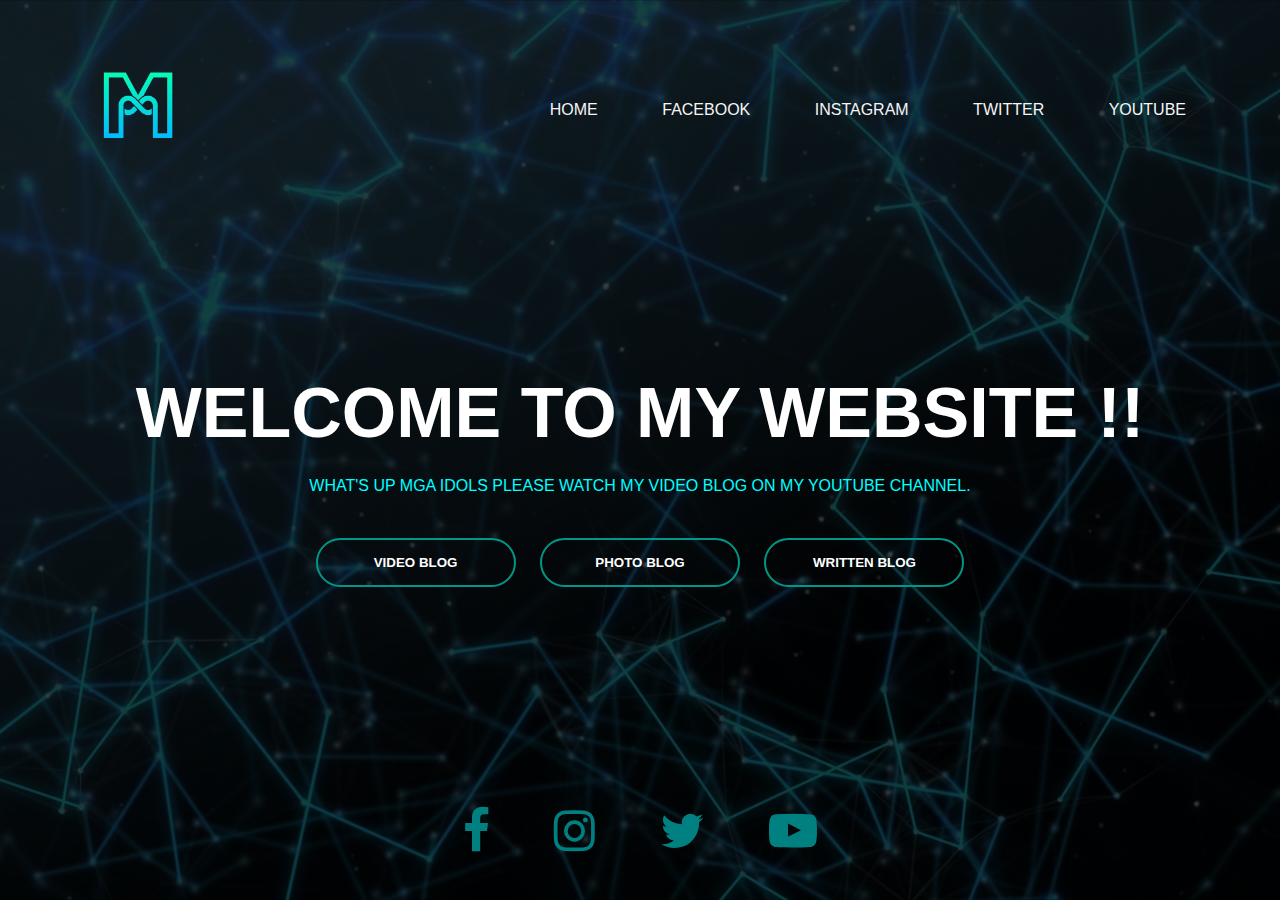
<file: index.html>
<html>
<head>
<title>My website </title>
<link rel='stylesheet' href='https://cdnjs.cloudflare.com/ajax/libs/font-awesome/4.7.0/css/font-awesome.min.css'>    
<link rel="stylesheet" href="style.css">
</head>
<body>
<div class="banner">
<div class="navbar">
<a href="index.html"><img src="12.png" class="logo"></a>
<ul>
<li><a href="Home.html">Home</a></li>
<li><a href="https://www.facebook.com/MLTalle1" target="_iframe">FACEBOOK</a></li>
<li><a href="https://www.instagram.com/mark_talle1" target="_iframe">INSTAGRAM</a></li>
<li><a href="https://twitter.com/mltalle1" target="_iframe">TWITTER</a></li>
<li><a href="https://www.youtube.com/channel/UCuLlbnAnd2i-w4NfDZR3Tgg"target="_iframe">YOUTUBE</a></li>
</ul>
</div>
<div class="content">
<h1 class="glow">WELCOME TO MY WEBSITE !!</h1>   
<p>WHAT'S UP MGA IDOLS PLEASE WATCH MY VIDEO BLOG ON MY YOUTUBE CHANNEL.</p>
<div>
<a href="videoblog.html"><button type="button"><span></span>VIDEO BLOG</button></a>
<a href="photoblog.html"><button type="button"><span></span>PHOTO BLOG</button></a>
<a href="writtenblog.html"><button type="button"><span></span>WRITTEN BLOG</button></a>
</div>
</div>
<div class="navbar" style="position: fixed; bottom: 10px; width: 100%; display: inline-block;">
<center>
<ul>
<li> <a href="https://www.facebook.com/MLTalle1" target="_iframe"><i class='fa fa-facebook-f teal-color fa-size4'></i></a></li>
<li><a href="https://www.instagram.com/mark_talle1" target="_iframe"><i class='fa fa-instagram teal-color fa-size4'></i></a></li>
<li><a href="https://twitter.com/mltalle1" target="_iframe"><i class='fa fa-twitter teal-color fa-size4'></i></a></li>
<li><a href="https://www.youtube.com/channel/UCuLlbnAnd2i-w4NfDZR3Tgg"target="_iframe"><i class='fa fa-youtube-play teal-color fa-size4'></i></a></li>
</ul>
</center>
</div>
</div>  

</body>
</html>
</file>
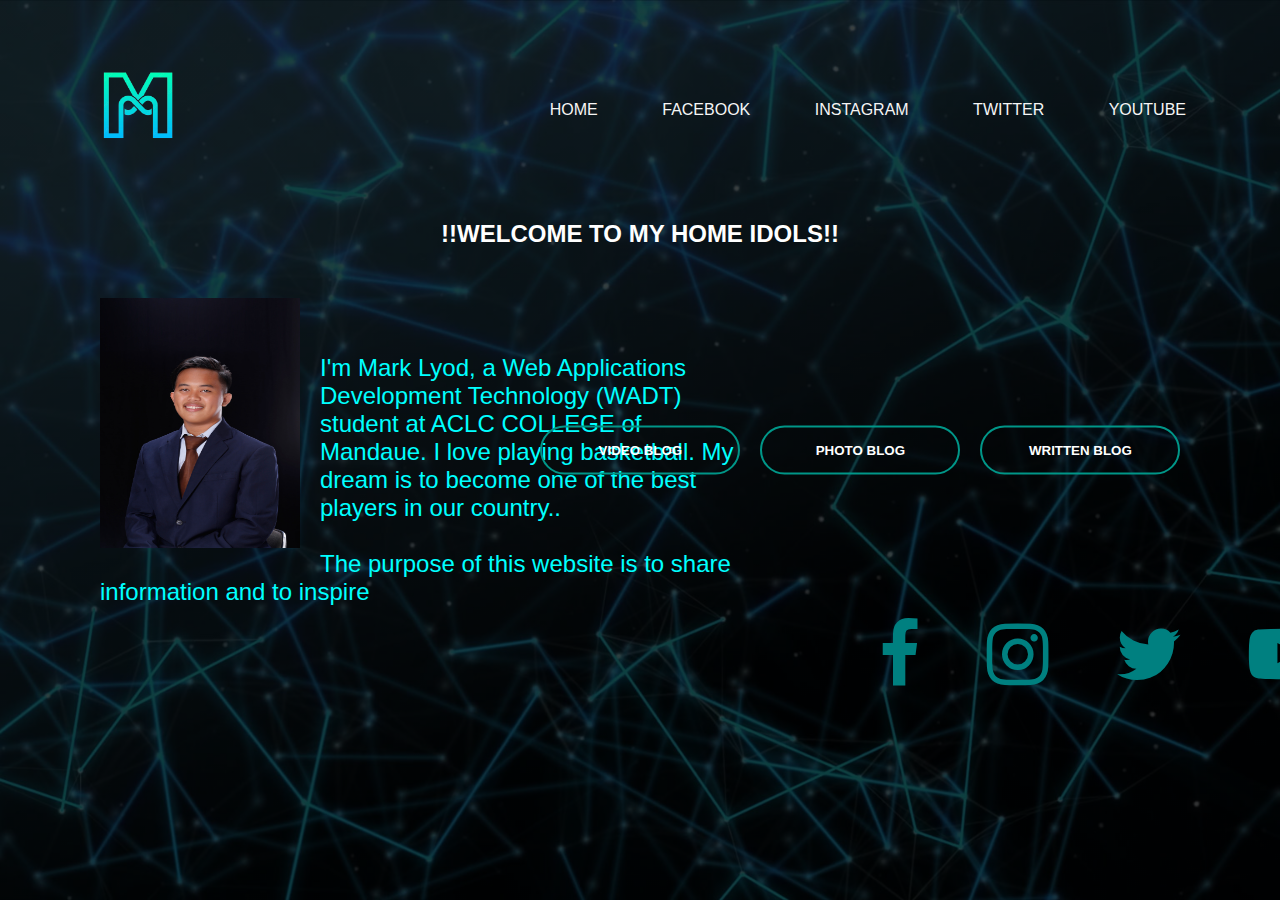
<file: home.html>
<html>
<head>
<title>My website </title>
<link rel='stylesheet' href='https://cdnjs.cloudflare.com/ajax/libs/font-awesome/4.7.0/css/font-awesome.min.css'>    
<link rel="stylesheet" href="style.css">
</head>
<body>
<div class="banner">
<div class="navbar">
<a href="index.html"><img src="12.png" class="logo"></a>   
<ul>
<li><a href="Home.html">Home</a></li>
<li> <a href="https://www.facebook.com/MLTalle1" target="_iframe">FACEBOOK</a></li>
<li><a href="https://www.instagram.com/mark_talle1" target="_iframe">INSTAGRAM</a></li>
<li><a href="https://twitter.com/mltalle1" target="_iframe">TWITTER</a></li>
<li><a href="https://www.youtube.com/channel/UCuLlbnAnd2i-w4NfDZR3Tgg"target="_iframe">YOUTUBE</a></li>
</ul>
</div>
<div>
<h1 class="glow" style="padding-bottom: 50px;"><font size="5">!!WELCOME TO MY HOME IDOLS!!</h1>  
</div>
<div class="markdiv">
<img src="pakloy.jpg" class="pakloy">
<p style="text-indent: 50px; color:whitesmoke;"><font color ="aqua" font size="5"><br>
<br>I'm Mark Lyod, a Web Applications Development Technology (WADT) student at ACLC COLLEGE of Mandaue. I love playing basketball. My dream is to become one of the best players in our country..<br>
<br>The purpose of this website is to share information and to inspire</p>
</div>
<div class="content" style="width: 93%;">
<a href="writtenblog.html"><button type="button" style="float: right;"><span></span>WRITTEN BLOG</button>
<a href="photoblog.html"><button type="button" style="float: right;"><span></span>PHOTO BLOG</button>
<a href="videoblog.html"><button type="button" style="float: right;"><span></span>VIDEO BLOG</button></a>
</div>
<div class="navbar" style="position: fixed; bottom: 10px; width: 100%; display: inline-block; left: 10px; padding-left: 450px; padding-bottom: 200px;">
<center>
<ul>
<li> <a href="https://www.facebook.com/MLTalle1" target="_iframe"><i class='fa fa-facebook-f teal-color fa-size4'></i></a></li>
<li><a href="https://www.instagram.com/mark_talle1" target="_iframe"><i class='fa fa-instagram teal-color fa-size4'></i></a></li>
<li><a href="https://twitter.com/mltalle1" target="_iframe"><i class='fa fa-twitter teal-color fa-size4'></i></a></li>
<li><a href="https://www.youtube.com/channel/UCuLlbnAnd2i-w4NfDZR3Tgg"target="_iframe"><i class='fa fa-youtube-play teal-color fa-size4'></i></a></li>
</ul>
</center>
</div>
</div>  
</body>
</html>
</file>
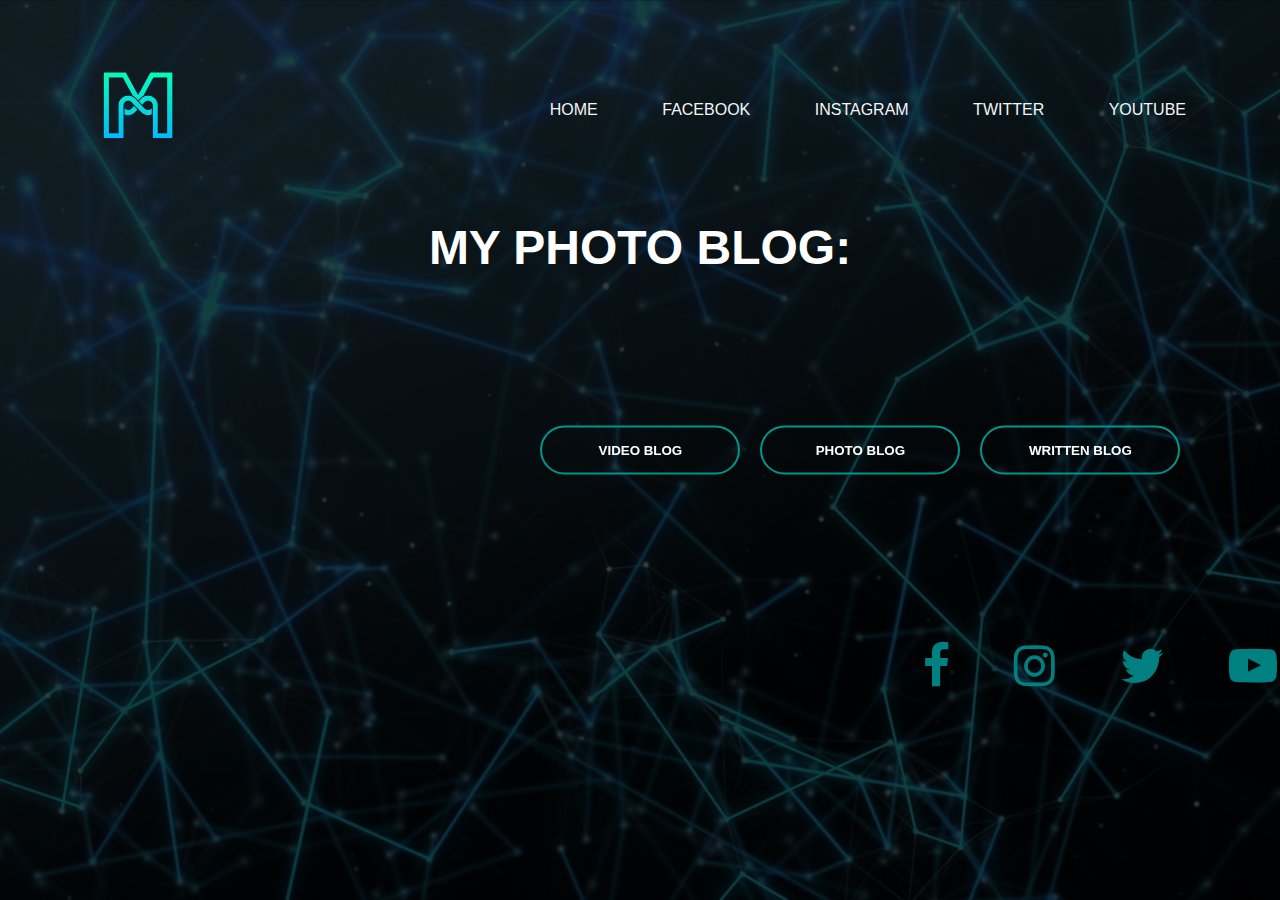
<file: photoblog.html>
<html>
<head>
<title>My website </title>
<link rel='stylesheet' href='https://cdnjs.cloudflare.com/ajax/libs/font-awesome/4.7.0/css/font-awesome.min.css'>    
<link rel="stylesheet" href="style.css">
</head>
<body>
<div class="banner">
<div class="navbar">
<a href="index.html"><img src="12.png" class="logo"></a>   
<ul>
<li><a href="Home.html">Home</a></li>
<li><a href="https://www.facebook.com/MLTalle1" target="_iframe">FACEBOOK</a></li>
<li><a href="https://www.instagram.com/mark_talle1" target="_iframe">INSTAGRAM</a></li>
<li><a href="https://twitter.com/mltalle1" target="_iframe">TWITTER</a></li>
<li><a href="https://www.youtube.com/channel/UCuLlbnAnd2i-w4NfDZR3Tgg"target="_iframe">YOUTUBE</a></li>
</ul>
</div>
<div>
<h1 class="glow" style="padding-bottom: 50px;"><font size="50">MY PHOTO BLOG:</h1> </font size>
<ul class="slideshow">
	<li><span></span></li>
        <li><span>2</span></li>
</ul> 
</div>
<div class="content" style="width: 93%;">
<a href="writtenblog.html"><button type="button" style="float: right;"><span></span>WRITTEN BLOG</button></a>
<a href="photoblog.html"><button type="button" style="float: right;"><span></span>PHOTO BLOG</button>
<a href="videoblog.html"><button type="button" style="float: right;"><span></span>VIDEO BLOG</button></a>
</div>
<div class="navbar" style="position: fixed; bottom: 10px; width: 100%; display: inline-block; left: 10px; padding-left: 450px; padding-bottom: 200px;">
<center>
<ul>
<br>
<li><a href="https://www.facebook.com/MLTalle1" target="_iframe"><i class='fa fa-facebook-f teal-color fa-size4'></i></a></li>
<li><a href="https://www.instagram.com/mark_talle1" target="_iframe"><i class='fa fa-instagram teal-color fa-size4'></i></a></li>
<li><a href="https://twitter.com/mltalle1" target="_iframe"><i class='fa fa-twitter teal-color fa-size4'></i></a></li>
<li><a href="https://www.youtube.com/channel/UCuLlbnAnd2i-w4NfDZR3Tgg"target="_iframe"><i class='fa fa-youtube-play teal-color fa-size4'></i></a></li>
</ul>
</center>
</div>
</div>  
</body>
</html>
</file>
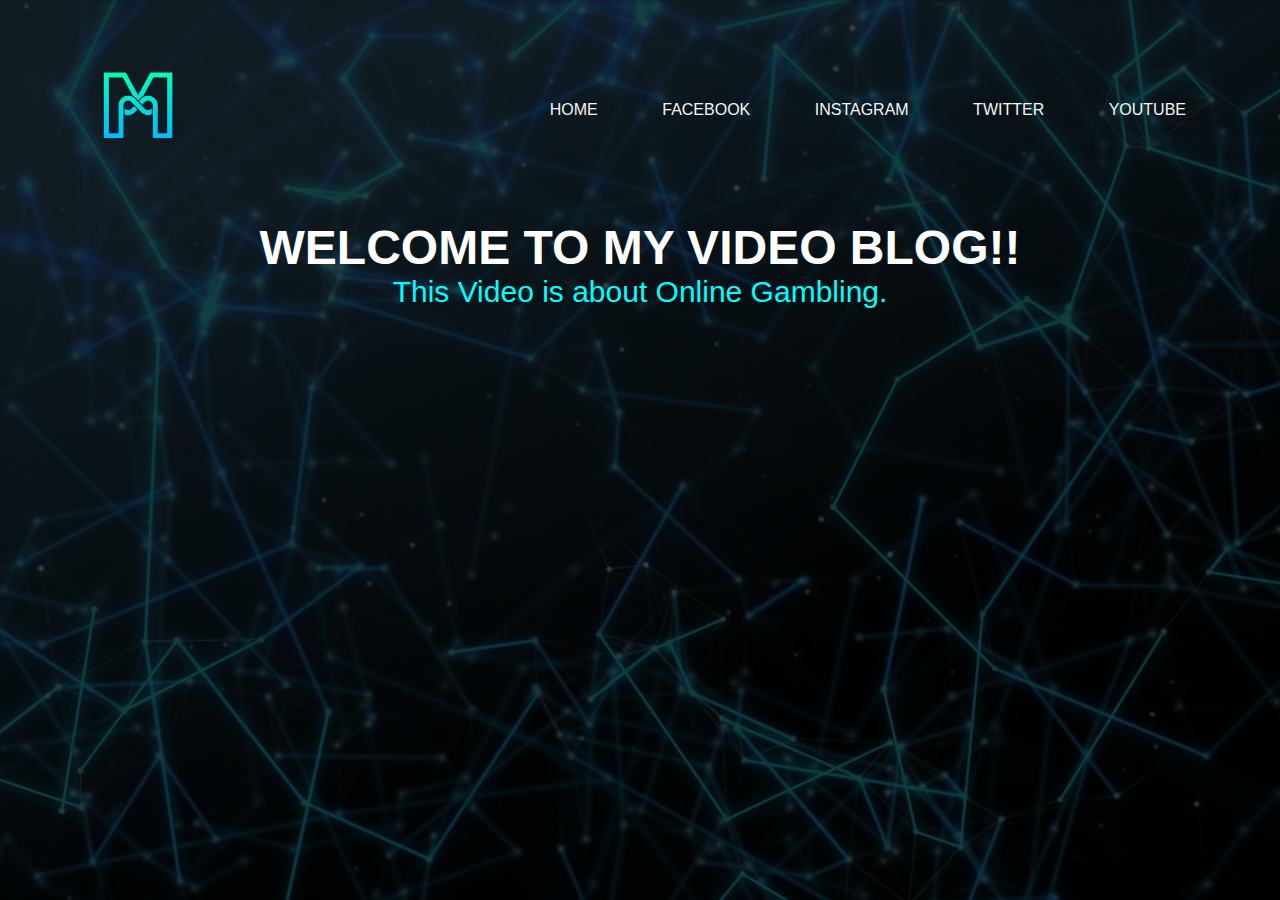
<file: videoblog.html>
<html>
<head>
<title>My website </title>
<link rel='stylesheet' href='https://cdnjs.cloudflare.com/ajax/libs/font-awesome/4.7.0/css/font-awesome.min.css'>    
<link rel="stylesheet" href="style.css">
</head>
<body>
<div class="banner">
<div class="navbar">
<a href="index.html"><img src="12.png" class="logo"></a>   
<ul>
<li><a href="Home.html">Home</a></li>
<li> <a href="https://www.facebook.com/MLTalle1" target="_iframe">FACEBOOK</a></li>
<li><a href="https://www.instagram.com/mark_talle1" target="_iframe">INSTAGRAM</a></li>
<li><a href="https://twitter.com/mltalle1" target="_iframe">TWITTER</a></li>
<li><a href="https://www.youtube.com/channel/UCuLlbnAnd2i-w4NfDZR3Tgg"target="_iframe">YOUTUBE</a></li>
</ul>
</div>
<div>
<h1 class="glow"><font size="50">WELCOME TO MY VIDEO BLOG!!</h1>
<center><p style="color:aqua;font-size:30px;">This Video is about Online Gambling.</p></center>
</div>
<div>
<center>
<iframe width="560" height="315" src="https://www.youtube.com/embed/x_u1c7Jz9JE" title="YouTube video player" frameborder="0" allow="accelerometer; autoplay; clipboard-write; encrypted-media; gyroscope; picture-in-picture" allowfullscreen></iframe>
</center>
</div>
</div>  

</body>
</html>
</file>
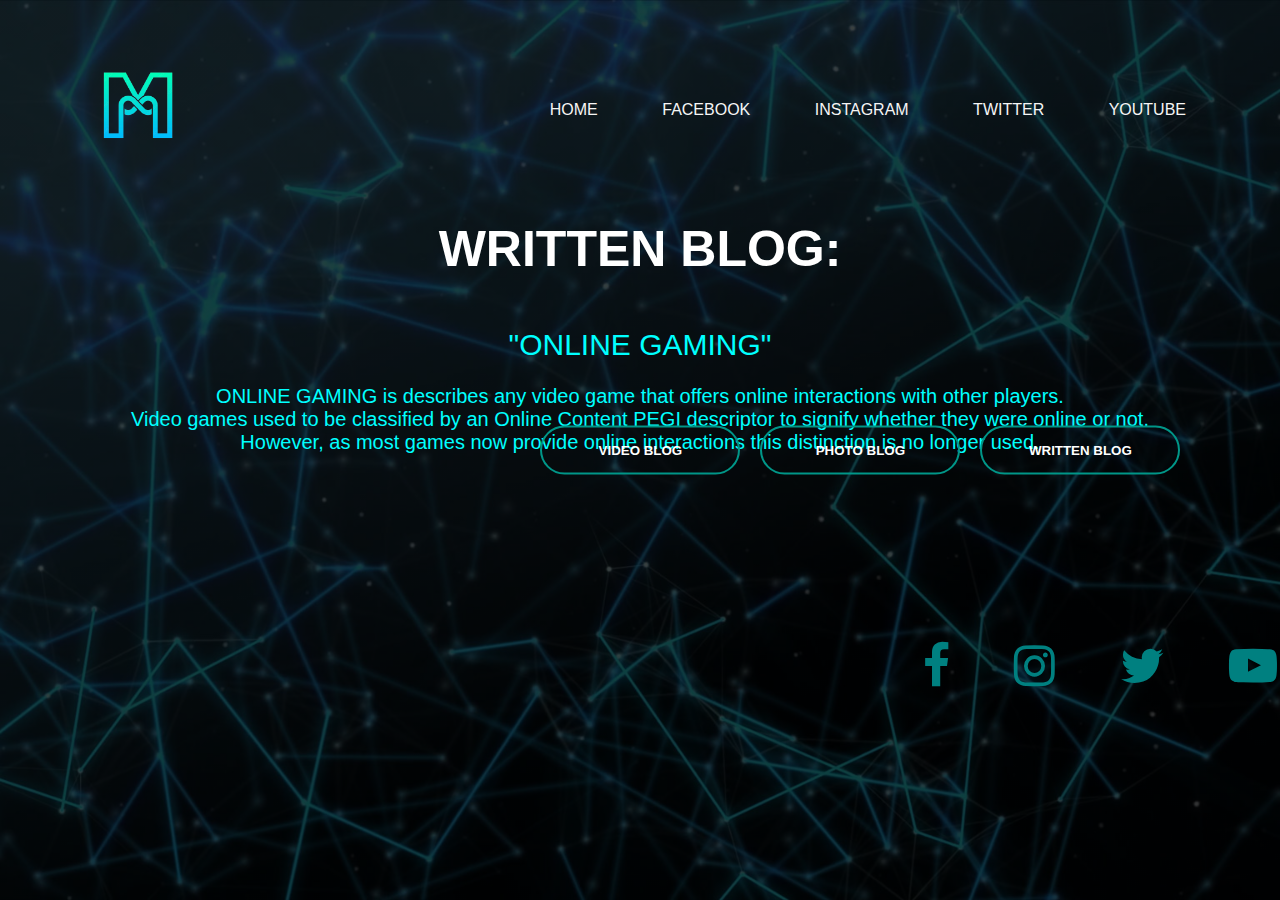
<file: writtenblog.html>
<html>
<head>
<title>My website </title>
<link rel='stylesheet' href='https://cdnjs.cloudflare.com/ajax/libs/font-awesome/4.7.0/css/font-awesome.min.css'>    
<link rel="stylesheet" href="style.css">
</head>
<body>
<div class="banner">
<div class="navbar">
<a href="index.html"><img src="12.png" class="logo"></a>   
<ul>
<li><a href="Home.html">Home</a></li>
<li><a href="https://www.facebook.com/MLTalle1" target="_iframe">FACEBOOK</a></li>
<li><a href="https://www.instagram.com/mark_talle1" target="_iframe">INSTAGRAM</a></li>
<li><a href="https://twitter.com/mltalle1" target="_iframe">TWITTER</a></li>
<li><a href="https://www.youtube.com/channel/UCuLlbnAnd2i-w4NfDZR3Tgg"target="_iframe">YOUTUBE</a></li>
</ul>
</div>
<div>
<h1 class="glow" style="padding-bottom: 50px; font-size: 50px;">WRITTEN BLOG:</h1>
<center><p style="font-size:30px;"><font color="aqua">"ONLINE GAMING"</p></center>
<center><p style="font-size:20px;"><font color="aqua"><br>ONLINE GAMING
is describes any video game that offers online interactions with other players.<br>Video games used to be classified by an Online Content PEGI descriptor to signify whether they were online or not.<br>However, as most games now provide online interactions this distinction is no longer used.</p> </center>
</div>
<div class="content" style="width: 93%;">
<a href="writtenblog.html"><button type="button" style="float: right;"><span></span>WRITTEN BLOG</button></a>
<a href="photoblog.html"><button type="button" style="float: right;"><span></span>PHOTO BLOG</button>
<a href="videoblog.html"><button type="button" style="float: right;"><span></span>VIDEO BLOG</button></a>
</div>
<div class="navbar" style="position: fixed; bottom: 10px; width: 100%; display: inline-block; left: 10px; padding-left: 450px; padding-bottom: 200px;">
<center>
<ul>
<li><a href="https://www.facebook.com/MLTalle1" target="_iframe"><i class='fa fa-facebook-f teal-color fa-size4'></i></a></li>
<li><a href="https://www.instagram.com/mark_talle1" target="_iframe"><i class='fa fa-instagram teal-color fa-size4'></i></a></li>
<li><a href="https://twitter.com/mltalle1" target="_iframe"><i class='fa fa-twitter teal-color fa-size4'></i></a></li>
<li><a href="https://www.youtube.com/channel/UCuLlbnAnd2i-w4NfDZR3Tgg"target="_iframe"><i class='fa fa-youtube-play teal-color fa-size4'></i></a></li>
</ul>
</center>
</div>
</div>  
</body>
</html>
</file>
<file: style.css>
*{
margin: 0;
padding: 0;
font-family: sans-serif;
}
.banner{
width: 100%;
height:100vh;
background-image: linear-gradient(rgba(0,0,0,0.75),rgba(0,0,0,0.75)),url(1.jpg);
background-size: cover;
background-position: center;
}
.navbar{
    width: 90%;
    margin: auto;
    padding: 35px 0;
    display: flex;
    align-items: center;
    justify-content: space-between;
}
.logo{
    width: 35%;
    overflow: hidden;
    inline-size: 150px;
}
.navbar ul li{
    list-style: none;
    display: inline-block;
    margin: 0 30px;
    position: relative;
}
.navbar ul li a{
    text-decoration: none;
    color:whitesmoke;
    text-transform: uppercase;  
    
}
.navbar ul li::after{
    content: '';
    height: 3px;
    width: 0;
    background: #009688;
    position: absolute;
    left: 0;
    bottom: -10px;
    transition: 0.5s;
}
.navbar ul li:hover::after{
    width: 100%;
    }
.navbar ul li:hover:{
    border: none;
}
.pakloy{
    width: 200px;
    height: 250px;
    float: left;
    padding-right: 20px;
    padding-bottom: 20px;
}
.content{
    width: 100%;
    position: absolute;
    top: 50%;
    transform: translateY(-50%);
    text-align: center;
    color:aqua;
    
}
.content h1{
    font-size: 70px;
    margin-top: 80px;
   
}
.content p{
    margin: 20px auto;
    font-weight: 100;
    line-height: 25px;
}
button{
    width: 200px;
    padding: 15px 0;
    text-align: center;
    margin: 20px 10px;
    font-weight: bold;
    border-radius: 25px;
    border: 2px solid #009688;
    background: transparent;
    color: #fff;
    cursor: pointer;
    position: relative;
    overflow: hidden;
}
span{
    background: #009688;
    height: 100%;
    width: 0;
    border-radius: 25px;
    position: absolute;
    left: 0;
    bottom: 0;
    z-index: -1;
    transition: 0.5s;
}
button:hover span{
    width: 100%;
}
button:hover {
    border: none;
}

.glow {
  font-size: 20px;
  color: #fff;
  text-align: center;
  animation: glow 1s ease-in-out infinite alternate;
}

@-webkit-keyframes glow {
  from {
    text-shadow: 0 0 10px #088F8F, 0 0 10px #088F8F , 0 0 20px #088F8F, 0 0 30px #088F8F, 0 0 40px #088F8F, 0 0 50px #088F8F, 0 0 60px #088F8F, 0 0 70px #088F8F;
  }
  
  to {
    text-shadow: 0 0 20px #14CBD5, 0 0 30px #14CBD5, 0 0 40px #14CBD5, 0 0 50px #14CBD5, 0 0 60px #14CBD5, 0 0 70px #14CBD5, 0 0 80px #14CBD5;
  }
}
.teal-color {
        color:teal;
}
.absolute {
  position: fixed;
  bottom: 10px;
  width: 100%;
  height: 10%;

}
.fa-size4 {
  font-size: 3em;
}
.margin-left {
  padding-right: 0.5em;
}

body {
	animation: transitionIn 0.75s;
}

@keyframes transitionIn {
	from {
		opacity: 0;
		trasform: translateY(-10px);
	}
	to {
		opacity: 1;
		transform: translateY(0);
	}
}
.markdiv {
	height: 50%;
	width: 50%;
	padding-left: 100px;
	overflow: hidden;
	overflow-y: scroll;
	float: left;
}
.pakloydiv2 {
	height: 50%;
	width: 10%;
	float: left;
}
::-webkit-scrollbar {
	width: 10px;
}
::-webkit-scrollbar-thumb {
	border-radius: 5px;
	background-color: #14CBD5;
}
.slideshow {
  list-style-type: none;
}

/** SLIDESHOW **/
.slideshow,
.slideshow:after { 
    position: fixed;
    width: 30%;
    height: 40%;
    left: 100px;
    z-index: 0; 
}

.slideshow li span { 
		position: absolute;
    width: 100%;
    height: 100%;
    top: 0px;
    left: 0px;
    color: transparent;
    background-size: cover;
    background-position: 50% 50%;
    background-repeat: no-repeat;
    opacity: 0;
    z-index: 0;
    animation: imageAnimation 10s linear infinite 0s; 
}



.slideshow li:nth-child(1) span { 
    background-image: url("pic.jpg"); 
}
.slideshow li:nth-child(2) span { 
    background-image: url("pic1.jpg");
    animation-delay: 3s; 
}
@keyframes imageAnimation { 
    0% { opacity: 0; animation-timing-function: ease-in; }
    8% { opacity: 1; animation-timing-function: ease-out; }
    17% { opacity: 1 }
    25% { opacity: 0 }
    100% { opacity: 0 }
}


@keyframes titleAnimation { 
    0% { opacity: 0 }
    8% { opacity: 1 }
    17% { opacity: 1 }
    19% { opacity: 0 }
    100% { opacity: 0 }
}


.no-cssanimations .cb-slideshow li span {
	opacity: 1;
}
</file>
